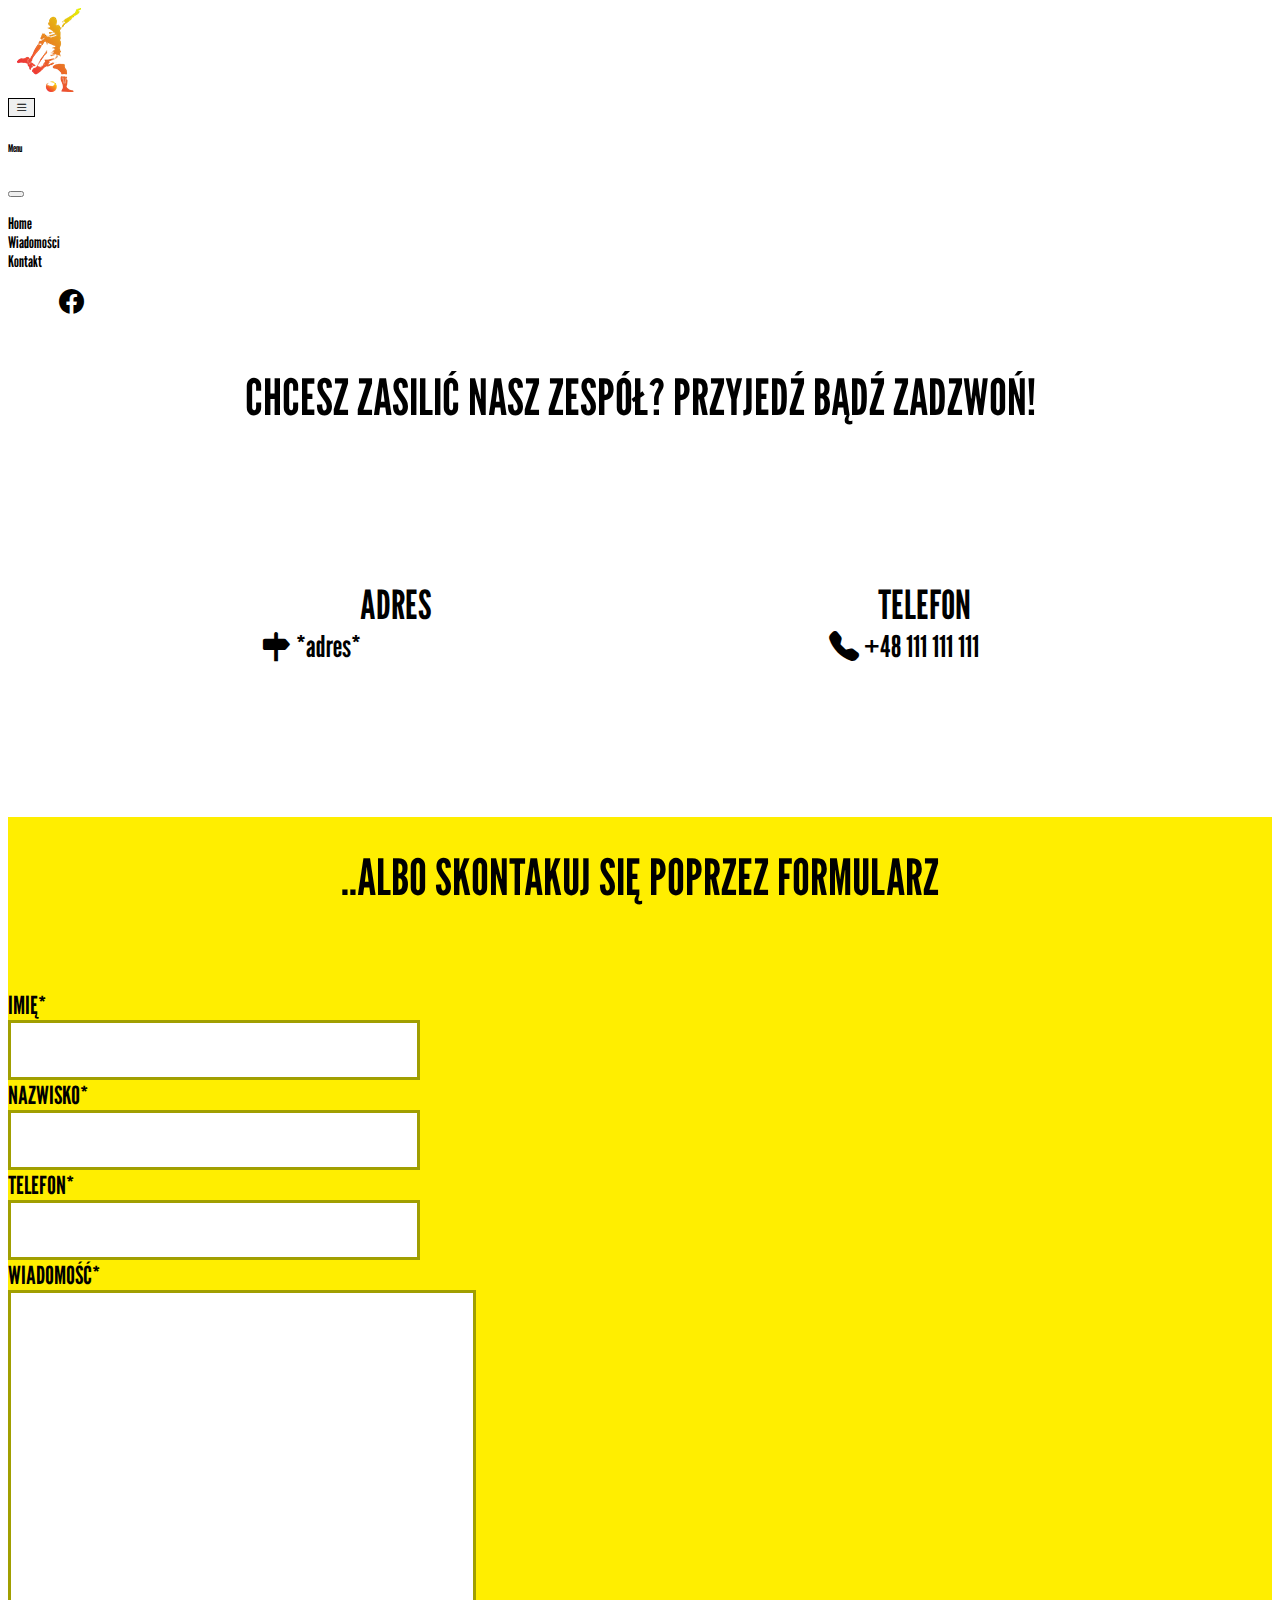
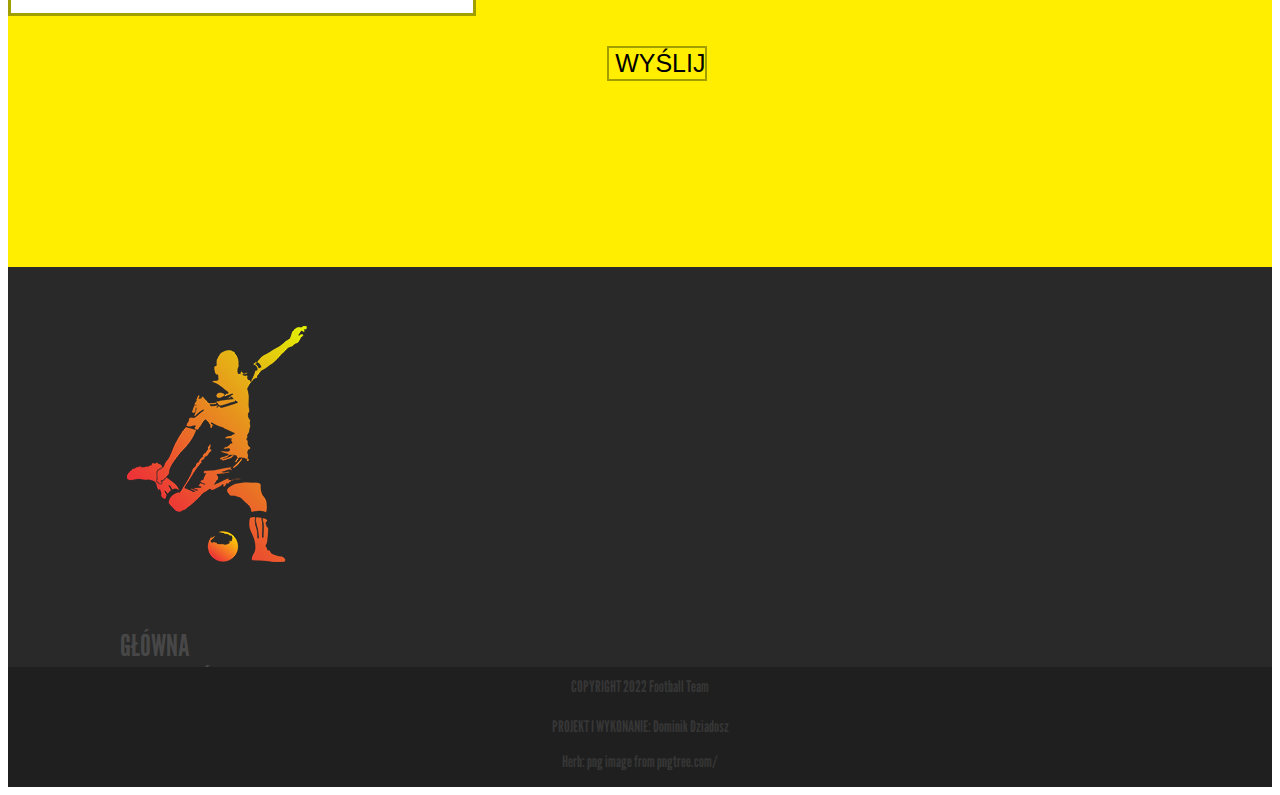
<file: kontakt.html>
<!DOCTYPE html>
<html lang="pl">
<head>
    <meta charset="UTF-8">
    <meta http-equiv="X-UA-Compatible" content="IE=edge">
    <meta name="viewport" content="width=device-width, initial-scale=1, shrink-to-fit=no">
    <title>Football | Kontakt</title>
    <link rel="icon" type="image/x-icon" href="./images/favicon.ico">
</head>
<body>
    <div class="page">
        <navbar class="row navbar" id="js-navbar">
            <div class="col-sm-2 col-2 offset-sm-2 offset-1 navbar-header">
                <div class="navbar-brand">
                    <a href="index.html"><img src="./images/main-page/website-logo-sm.png" alt="logo"/></a>
                </div>
            </div>

            <div class="col-md-6 offset-sm-1 col-xl-5 navbar-header" id="js-menu-list">
                <ul class="list-inline">
                    <li><a class="custom-link" href="index.html">HOME</a></li>
                    <li><a class="custom-link" href="wiadomosci.php">WIADOMOŚCI</a></li>
                    <li><a class="custom-link" href="kontakt.html">KONTAKT</a></li>
                    <li><a class="custom-link" href="https://www.facebook.com/"><i class="fb bi bi-facebook"></i></a></li>
                </ul>
            </div>

            <div class="dropdown col-3 col-sm-3 ">
                <button class="menu-btn btn btn-lg" id="dropdown-visibility"  type="button" data-bs-toggle="offcanvas" data-bs-target="#offcanvas"><i class="bi bi-list"></i></i></button>
            </div>

            <div class="offcanvas offcanvas-end" tabindex="-1" id="offcanvas" data-bs-keyboard="false" data-bs-backdrop="false">
                <div class="offcanvas-header">
                    <h6 class="offcanvas-title d-sm-block display-6" id="offcanvas">Menu</h6>
                    <button type="button" class="btn-close text-reset" data-bs-dismiss="offcanvas" aria-label="Close"></button>
                </div>
            <div class="offcanvas-body px-0">
                <ul class="nav nav-pills flex-column mb-sm-auto mb-0 align-items-start display-6" id="menu">
                    <li class="nav-item"><a href="index.php" class="nav-link text-truncate">Home</a></li>
                    <li><a href="wiadomosci.php" class="nav-link text-truncate">Wiadomości</a></li>
                    <li><a href="kontakt.php" class="nav-link text-truncate">Kontakt</a></li>
                </ul>
            </div>
                <a class="fb-link" href="https://www.facebook.com/"><i class="fb bi bi-facebook"></i></a>
            </div>
        </navbar>
        <div id="js-navbar-placeholder"></div>

        <section class="container-fluid contact-text ">
            <h1>CHCESZ ZASILIĆ NASZ ZESPÓŁ? PRZYJEDŹ BĄDŹ ZADZWOŃ!</h1>
            <div class="contact-adress">
                <p>ADRES</p>
                <p><i class="bi bi-signpost-fill"></i> *adres*</p>
            </div>

            <div class="contact-telephone">
                <p>TELEFON</p>
                <p><i class="bi bi-telephone-fill"></i> +48 111 111 111</p>
            </div>
        </section>

        <section class="container-fluid contact-form">
            <h1>..ALBO SKONTAKUJ SIĘ POPRZEZ FORMULARZ</h1>
            <div class="contact-form">
                <form class="form" method="post">
                    <label for="name" class="form-label offset-xl-5 offset-lg-4 offset-md-4 offset-sm-3 offset-1">IMIĘ*</label>
                    <input class="form-input col-xl-2 col-lg-4 col-md-4 col-sm-6 col-10 offset-xl-5 offset-lg-4 offset-md-4 offset-sm-3 offset-1" type="text" maxlength="20" id="name" required></input>

                    <label for="lastname" class="form-label offset-xl-5 offset-lg-4 offset-md-4 offset-sm-3 offset-1">NAZWISKO*</label>
                    <input class="form-input col-xl-2 col-lg-4 col-md-4 col-sm-6 col-10 offset-xl-5 offset-lg-4 offset-md-4 offset-sm-3 offset-1" type="text" maxlength="20" id="lastname" required></input>

                    <label for="telephone" class="form-label offset-xl-5 offset-lg-4 offset-md-4 offset-sm-3 offset-1">TELEFON*</label>
                    <input class="form-input col-xl-2 col-lg-4 col-md-4 col-sm-6 col-10 offset-xl-5 offset-lg-4 offset-md-4 offset-sm-3 offset-1" type="tel" maxlength="9" id="telephone" required></input>

                    <label for="message" class="form-label offset-xl-4 offset-lg-4 offset-md-4 offset-sm-3 offset-1">WIADOMOŚĆ*</label>
                    <textarea class="form-input col-xl-4 col-lg-4 col-md-4 col-sm-6 col-12 offset-xl-4 offset-lg-4 offset-md-4 offset-sm-3 offset-0" id="message" required></textarea>

                    <button class="button" type="submit">WYŚLIJ</button>
                </form>
            </div>
        </section>

        <footer >
            <div class="footer-wrapper">
                <div class="row footer">
                    <div class="logo">
                        <img src="./images/main-page/website-logo-md.png" alt="Logo">
                    </div>
                    <div class="footer-list">
                        <ul class="list-block footer-list-links ">
                            <li><a class="custom-link" href="index.php">GŁÓWNA</a></li>
                            <li><a class="custom-link" href="wiadomosci.php">WIADOMOŚCI</a></li>
                            <li><a class="custom-link" href="mecze.php">MECZE</a></li>
                            <li><a class="custom-link" href="kontakt.php">KONTAKT</a></li>
                        </ul>
                    </div>
                    <div class="footer-line">
                    </div>
                    <div class="addres">
                        <h1>*adres*</h1>
                        <h1>TEL: +48 111 111 111</h1>
                    </div>
                </div>
            </div>
        </footer>
            <div class="copyright">
                <div class="signature">
                    <h4>COPYRIGHT 2022 Football Team</h4>
                    <p>PROJEKT I WYKONANIE: Dominik Dziadosz</p>
                    <p>Herb: <a href='https://pngtree.com/freepng/silhouette-soccer-player_4124265.html'>png image from pngtree.com/</a> </p>
                </div>
            </div>
    </div>
    <link rel="stylesheet" href="https://cdn.jsdelivr.net/npm/bootstrap-icons@1.8.3/font/bootstrap-icons.css">
    <script src="https://code.jquery.com/jquery-3.6.0.js" integrity="sha256-H+K7U5CnXl1h5ywQfKtSj8PCmoN9aaq30gDh27Xc0jk=" crossorigin="anonymous"></script>
    <link href="https://cdn.jsdelivr.net/npm/bootstrap@5.2.0-beta1/dist/css/bootstrap.min.css" rel="stylesheet" integrity="sha384-0evHe/X+R7YkIZDRvuzKMRqM+OrBnVFBL6DOitfPri4tjfHxaWutUpFmBp4vmVor" crossorigin="anonymous">
    <script src="https://cdn.jsdelivr.net/npm/bootstrap@5.2.0-beta1/dist/js/bootstrap.bundle.min.js" integrity="sha384-pprn3073KE6tl6bjs2QrFaJGz5/SUsLqktiwsUTF55Jfv3qYSDhgCecCxMW52nD2" crossorigin="anonymous"></script>
    <script src="./scripts/script.js"></script>
    <link rel="stylesheet" href="./styles/style.css">
</body>
</html>
</file>
<file: styles/style.css>
@import url('https://fonts.googleapis.com/css2?family=League+Gothic&display=swap');

/* Body css */

body {
    font-family: 'League Gothic';
    overflow-x: hidden;
}

dl, ol, ul {
    margin-top: revert;
    padding: 0;
}

a {
    text-decoration: none;
    color: black;
}

a:hover {
    color: black;
}

::-webkit-scrollbar {
    width: 7px
}
::-webkit-scrollbar-thumb {
    background-color: rgba(27, 27, 27, .4);
    border-radius: 3px;
}
::-webkit-scrollbar-track{
    background: transparent;
}

/* Navbar */


.navbar {
    background-color: yellow;
    height: 120px
}

#js-navbar-placeholder {
    height:120px;
    width:100%;
    display:none;
}

.row {
    margin-right: 0;
    margin-left: 0;
}

.custom-link {
    font-size: 30px;
    text-decoration: none;
    color: black;
    margin-left: 30px;
}

a {
    position: relative;
}

.fb {
    margin-left: 4%;
    font-size: 25px;
}

.fb-link {
    color: black;
    transition: color 200ms ease-in-out;
}

.custom-link .fb {
    margin-left: 0;
}

.list-inline a::before {
    content: '';
    position: absolute;
    width: 100%;
    height: 4px;
    border-radius: 4px;
    background-color: #18272F;
    top:60px;
    left: 0;
    transform-origin: right;
    transform: scaleX(0);
    transition: transform .3s ease-in-out;
  }

.list-inline a:hover {
    color: rgb(44, 44, 44);
  }
  

.list-inline a:hover::before {
    transform-origin: left;
    transform: scaleX(1);
  }

.offcanvas-body {
    flex-grow: 0;
  }

.custom-link-dropdown {
    font-size: 30px;
    text-decoration: none;
    color: black;
}

.list-inline {
    display: flex;
    height: 100%;
}

.list-inline li {
    text-align: center;
}

#dropdown-visibility {
    display: none
}

.menu-btn {
    border: 1px solid black;
}

.menu-btn:hover {
    background-color: #ffee00;
}

.nav-link {
    color: black;
}

.nav-link:hover {
    color: rgb(255, 234, 42);
}

/* Latest news - main page */

.latest-news-header {
    margin-top: 30px;
}

.latest-news button {
    width: 120px;
    margin-bottom: 50px;
    text-align: center;
}
.center-button {
    display: flex;
    flex-direction: column;
    align-items: center;
}

.latest-news-list {
    width: 100%;
    height: 300px;
    display: flex;
    justify-content: space-around;
    align-items: center;
    overflow: hidden;
}

.news-main-page {
    height: 150px;
    width: 500px;
    display: flex;
}
.news-main-page-text {
    height: 150px;
    width: 300px;
}


.news-main-page-text a:hover {
    text-decoration: underline;
}

.news-main-page h4 {
    height: 100px;
    padding-left: 10px;
}

.news-main-page p {
    position: relative;
    display: block;
    padding-left: 10px;
    margin-bottom: 0;
    color: #9e9e9e;
    bottom: -25px;
}

.news-main-page img {
    height: 150px;
    width: 200px;
}

.mobile-news-header {
    padding-left: 10px;
    display: none;
}


/* News - news page */

.news-list {
    background-color: #ffffff;
    display: flex;
    flex-direction: column;
    align-items: center;
}

.news:first-of-type {
    margin-top: 50px;
}

.news {
    height: 450px;
    width: 800px;
    background-color: #ffee00;
    margin-bottom: 50px;
    -webkit-box-shadow: 1px 1px 19px -12px rgba(0, 0, 0, 1);
    -moz-box-shadow: 1px 1px 19px -12px rgba(0, 0, 0, 1);
    box-shadow: 1px 1px 19px -12px rgba(0, 0, 0, 1);
}

.news-image {
    height: 275px;
    width: 800px;
    display: flex;
    background-color: #ffffff;
}

.news-image img {
    align-items: center;
    max-width: 100%;
}

.news-text p:first-of-type {
    margin-top: 10px;
    margin-left: 15px;
    color: rgb(0, 0, 0);
    margin-bottom: 0;
}

.news-text h2 {
    margin-left: 15px;
    margin-top: 15px;
}

.news-text h3 {
    display: none;
    margin-left: 15px;
    margin-top: 15px;
}


.news-text p {
    margin-left: 15px;
}


.news-text a {
    text-decoration: none;
    color:rgb(94, 94, 94)
}

.news-text a:hover {
    color:rgb(63, 63, 63);
}


/* Contact - contact page*/

.contact-text {
    height: 450px;
    background-color: white;
}

.contact-text p:first-of-type {
    text-align: center;
    font-size: 40px;
    margin-bottom: 0;
}

.contact-text p {
    font-size: 30px;
    margin-top: 0;
}

.contact-text h1 {
    text-align: center;
    margin-top: 50px;
    font-size: 50px;
}

.contact-adress {
    width: 270px;
    float: left;
    margin-left: 20%;
    margin-top: 120px;
}


.contact-telephone {
    width: 190px;
    float: right;
    margin-top: 120px;
    margin-right: 20%;
}

.contact-form {
    height: 1050px;
    background-color: #ffee00;
    overflow: hidden;
}

.contact-form h1 {
    text-align: center;
    margin-top: 30px;
    font-size: 50px;
}

.form {
    margin-top: 50px;
}

.form button {
    margin-left: 47.4%;
    margin-top: 30px;
}

.form-label {
    font-size: 25px;
    margin-bottom: 0;
    margin-top: 0.9rem;
}

.form-input {
    padding: 10px;
    display: block;
    font-size: 30px;
    border: 3px solid #a19f00;
    outline: 0;
    transition: border 200ms ease-in-out;
    transition: background-color 200ms ease-in-out;
}

.form-input:focus {
    border: 3px solid #5a5900;
    background-color: #fff9a1;

}

.form-input:nth-last-of-type() {
    display: inline;
}

textarea {
    height: 300px;
    max-width: 100%;
    min-width: 35%;
    resize: none;
}

.button {
    font-size: 25px;
    width: 100px;
    background-color: #ffee00;
    border: 2px solid #a19f00;
    transition: background-color 200ms linear;
}

.button:hover {
    background-color: rgb(165, 162, 0);
    border-color: rgb(121, 119, 0);
}


/* Sponsorship section - main page*/

.sponsorship {
    height: 500px;
    background-color: #ffee00;
    overflow: hidden;
}

.sponsorship-slider {
    height: 500px;
}

.sponsorship-slider-mobile {
    display: none;
}

.sponsorship-block {
    height: 500px;
}

.sponsorship-item {
    height: 200px;
    align-items: center;
}

.carousel-control-prev {
    justify-content: flex-start;
    width: 5%;
}

.carousel-control-next {
    justify-content: flex-end;
    width: 5%;
}

.carousel-control-next-icon,
.carousel-control-prev-icon {
  width: 50px;
  height: 50px;
}

.carousel .carousel-indicators li {background-color: red;}
.carousel .carousel-indicators li.active {background-color: blue;}

.img-carousel { 
    min-width: 500px;
}

.carousel-item.active, .carousel-item-prev, .carousel-item-next {
    display: flex;
    flex-direction: row;
    justify-content: space-around;
    align-items: center;
}

/* Footer */

footer .container-fluid {
    padding: 0;
}

.footer-wrapper {
    width: 100%;
    background-color: #292929;
    display: flex;
    justify-content: center;
}

.footer {
    height: 400px;
    width: 1100px;
    overflow: hidden;
}

.logo {
    margin-top: 50px;
    width: 250px;
    height: 250px;
}

.footer-list {
    width: 170px;
    margin-top: 60px;

}

.footer-list ul {
    list-style-type: none;
}

.list-block .custom-link {
    color:rgb(71, 71, 71);
}

.list-block .custom-link:hover {
    color:rgb(94, 94, 94);
}

.footer-line {
    height: 320px;
    width: 3px;
    border-left: 3px dashed rgb(63, 63, 63);
    margin-top: 30px;
    margin-left: 11.5%;
}

.addres {
    width: 350px;
    color:rgb(71, 71, 71);
    margin-top: 120px;
} 

.copyright {
    height: 120px;
    bottom: 0;
    background-color: #1f1f1f;
    text-align: center;
    overflow: hidden;
}

.signature h4 {
    margin-top: 10px;
    color: rgb(54, 54, 54);
}
.signature p {
    color: rgb(54, 54, 54);
}
.signature a {
    color: rgb(54, 54, 54);
}

/* Media breakpoints */

@media (max-width: 1500px){

    .latest-news-list {
        flex-direction: column;
        height: inherit
    }

    .news-main-page {
        margin-top: 30px;
        width: 400px;
    }

    .center-button {
        margin-top: 30px;
    }

    .news-main-page h4 {
        display: none;
    }

    .news-main-page h6 {
        display: block;
    }

    .news-text h2 {
        display: none;
    }

    .news-text h3 {
        display: inherit;
    }

    .news-main-page p {
        position: relative;
        bottom: -66px;
    }
    
}

@media only screen and (max-width: 1400px){

    #js-menu-list {
        display: none
    }

    #dropdown-visibility {
        display: flex;
    } 
}

@media (min-width: 1400px) {
    .offcanvas {
        display: none;
    }   
}

@media (max-width: 990px) {

    .logo {
        display: flex;
        justify-content: space-around;
        width: 100%;
    }

    .footer {
        height: 600px;
        flex-direction: column;
    }
    .footer-list {
        display: none;
    }
    .list-block li  {
        display: inline;
    }

    .footer-line {
        height: 3px;
        width: 80%;
        border-bottom: 3px dashed rgb(63, 63, 63);
    }

    .addres {
        width: 100%;
        margin-top: 80px;
        flex: 1;
        overflow: hidden;
        text-align: center;
    }

    .contact-text {
        display: flex;
        align-items: center;
        flex-direction: column;
        height: auto;
    }

    .contact-adress {
        float: inherit;
        margin-left: 0;
        margin-top: 80px;
    }

    .contact-telephone {
        float: inherit;
        margin-right: 0;
        margin-top: 80px;
        margin-bottom: 60px;
    }

    .sponsorship-slider-mobile {
        display: block;
    }

    .sponsorship-slider {
        display: none;
    }
}

@media (max-width: 770px) {

    .form button {
        margin-left: 44%
    }

    .news {
        width: 340px;
        height: 470px;
    }

    .news-image {
        width: inherit;
        height: 240px;
    }
}

@media (max-width: 475px) {

    .form button {
        margin-left: 38%;
    }

    .news-main-page {
        width: 340px;
        height: 100px;
    }

    .news-main-page img {
        height: 100px;
        width: 150px;
    }

    .news-main-page p {
        display: none;
    }

    .navbar {
        height: 90px;
    }

    #js-navbar-placeholder {
        height: 90px;
    }

    .navbar-brand img {
        height: 66px;
        width: 60px;
    }

}

@media (max-width: 500px) { 
    .carousel .carousel-inner .item {
        min-height: 500px;
    }

    .carousel-indicators {
        margin-bottom: 0;
    }
}
</file>
